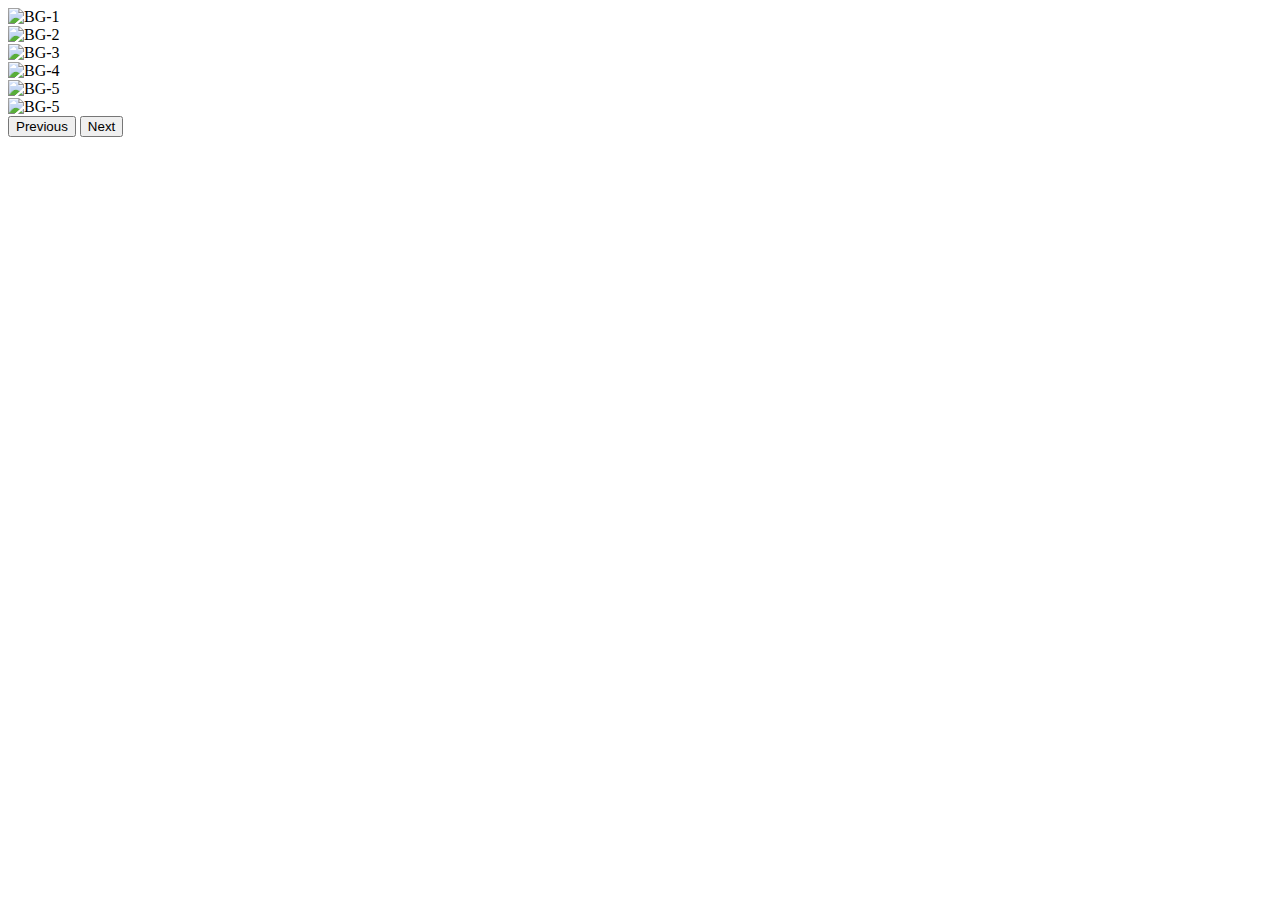
<file: src/main/resources/templates/index.html>
<!DOCTYPE html>
<html
  lang="en"
  xmlns:th="http://www.thymeleaf.org"
  th:replace="~{base::layout(~{::section})}"
>
  <head>
    <meta charset="utf-8" />
    <meta name="viewport" content="width=device-width, initial-scale=1" />
    <title>Sunil Ornaments</title>

    <link
      href="https://cdn.jsdelivr.net/npm/bootstrap@5.2.3/dist/css/bootstrap.min.css"
      rel="stylesheet"
      integrity="sha384-rbsA2VBKQhggwzxH7pPCaAqO46MgnOM80zW1RWuH61DGLwZJEdK2Kadq2F9CUG65"
      crossorigin="anonymous"
    />
  </head>
  <body>
    <section>
      <!-- Bootstrap Carousel/Slider Starts here -->
      <div
        id="carouselExampleFade"
        class="carousel slide carousel-fade"
        data-bs-ride="carousel"
      >
        <div class="carousel-inner">
          <div class="carousel-item active">
            <img
              th:src="@{/images/BG-1.PNG}"
              class="d-block w-100"
              alt="BG-1"
            />
          </div>
          <div class="carousel-item">
            <img
              th:src="@{/images/BG-2.JPG}"
              class="d-block w-100"
              alt="BG-2"
            />
          </div>
          <div class="carousel-item">
            <img
              th:src="@{/images/BG-3.JPG}"
              class="d-block w-100"
              alt="BG-3"
            />
          </div>
          <div class="carousel-item">
            <img
              th:src="@{/images/BG-4.JPG}"
              class="d-block w-100"
              alt="BG-4"
            />
          </div>
          <div class="carousel-item">
            <img
              th:src="@{/images/BG-5.JPG}"
              class="d-block w-100"
              alt="BG-5"
            />
          </div>
          <div class="carousel-item">
            <img
              th:src="@{/images/BG-6.JPG}"
              class="d-block w-100"
              alt="BG-5"
            />
          </div>
        </div>
        <button
          class="carousel-control-prev"
          type="button"
          data-bs-target="#carouselExampleFade"
          data-bs-slide="prev"
        >
          <span class="carousel-control-prev-icon" aria-hidden="true"></span>
          <span class="visually-hidden">Previous</span>
        </button>
        <button
          class="carousel-control-next"
          type="button"
          data-bs-target="#carouselExampleFade"
          data-bs-slide="next"
        >
          <span class="carousel-control-next-icon" aria-hidden="true"></span>
          <span class="visually-hidden">Next</span>
        </button>
      </div>

      <!-- Bootstrap Carousel/Slider Ends here -->
    </section>
  </body>
</html>
</file>
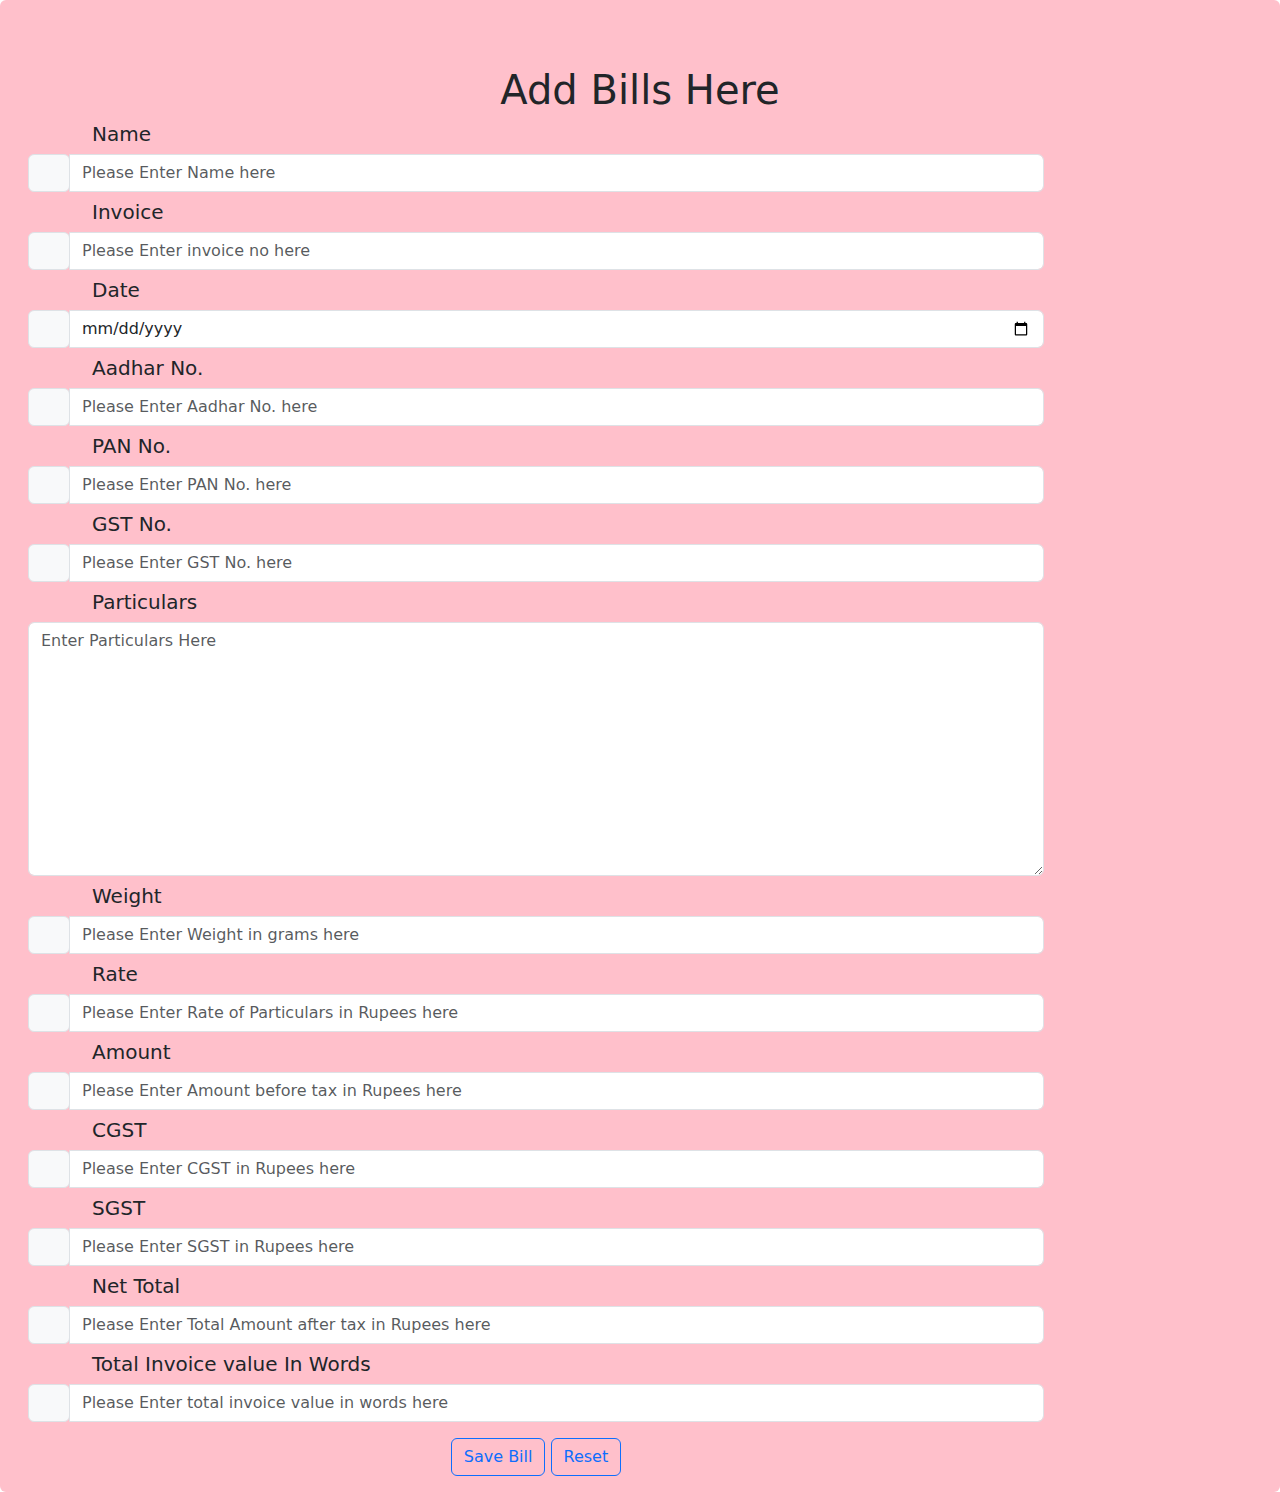
<file: src/main/resources/templates/billing/add_new_bill.html>
<!DOCTYPE html>
<html
  lang="en"
  xmlns:th="http://www.thymeleaf.org"
  th:replace="~{billing/bill_base::layout(~{::section})}"
>
  <head>
    <meta charset="utf-8" />
    <meta name="viewport" content="width=device-width, initial-scale=1" />
    <title>Add new bill</title>
    
    <link
      href="https://cdn.jsdelivr.net/npm/bootstrap@5.3.3/dist/css/bootstrap.min.css"
      rel="stylesheet"
      integrity="sha384-QWTKZyjpPEjISv5WaRU9OFeRpok6YctnYmDr5pNlyT2bRjXh0JMhjY6hW+ALEwIH"
      crossorigin="anonymous"
    />
  </head>
  <body>
	<section>
	
	<div class="card mr-3 ml-3" style="background-color: pink; border:hidden;">
		<div class="card-body">
<div th:if="${message}" th:classappend="${alert_class}" class="alert " role="alert" th:text="${message}">
  
</div>
      <h1 class="text-center">Add Bills Here</h1>
      	<div class="container-fluid">
      		<div class="row">
      			<div class="col-md-10 offset-md-0">
      	<form
      	th:object="${bill}"
      	method="POST"
      	th:action="@{/process-bill}" 
      	>
      	
      	<!-- Name field starts here-->
      	<H5 class="text-left" style="margin-left:4pc;"><label for="name">Name</label></H5>      
      	<div class="input-group mb-2">
      	
      		<div class="input-group-prepend">
      			<div class="input-group-text">
						
      	<i class="fa-solid fa-file-signature"></i>&emsp;
      	</div>
      	</div>
			<input type="text" id="name" name="name" required placeholder="Please Enter Name here" class="form-control"/>
      	</div>
      	
     	<!-- Name field Ends here-->

      
      	<!-- Invoice field starts here-->
      		<H5 class="text-left" style="margin-left:4pc;"><label for="name">Invoice</label></H5>      
      <div class="input-group mb-2" >
      		<div class="input-group-prepend">
      			<div class="input-group-text">
					      	
      	<i class="fa-solid fa-file-invoice"></i>&emsp;
      	</div>
      	</div>
			<input type="number" id="invoice_no" min ="1" required name="invoice_no"  placeholder="Please Enter invoice no here" class="form-control"/>
      	</div>
      	
      	<!-- Invoice field ends here-->
      
      	
      	<!-- Date field starts here-->
      		<H5 class="text-left" style="margin-left:4pc;"><label for="name">Date</label></H5>      
      <div class="input-group mb-2 ">
      		<div class="input-group-prepend">
      			<div class="input-group-text">
					      	
      	<i class="fa-solid fa-calendar"></i>&emsp;
      	</div>
      	</div>
			<input type="date" id="date" name="date" required placeholder="Please Enter Date here"  class="form-control"/>
      	</div>
      	
      	<!-- Date field ends here-->
      	
      	
      	<!-- Aadhar field starts here-->
      		<H5 class="text-left" style="margin-left:4pc;"><label for="name">Aadhar No.</label></H5>      
      <div class="input-group mb-2 ">
      		<div class="input-group-prepend">
      			<div class="input-group-text">
					      	
      	<i class="fa-solid fa-hashtag"></i>&emsp;
      	</div>
      	</div>
			<input type="number" id="aadhar_no" max="999999999999" min="111111111111" name="aadhar_no" placeholder="Please Enter Aadhar No. here" class="form-control"/>
      	</div>
      	
      	<!-- Aadhar field ends here-->
      	
      	
      
      <!-- PAN field starts here-->
      	<H5 class="text-left" style="margin-left:4pc;"><label for="name">PAN No.</label></H5>      
      <div class="input-group mb-2 ">
      		<div class="input-group-prepend">
      			<div class="input-group-text">
					      	
      	<i class="fa-solid fa-hashtag"></i>&emsp;
      	</div>
      	</div>
			<input type="text" id="pan_no" name="pan_no" maxlength="10" placeholder="Please Enter PAN No. here" class="form-control"/>
      	</div>
      	
      	<!-- PAN field ends here-->
      	
      	
      	
      	<!-- GST field starts here-->
      		<H5 class="text-left" style="margin-left:4pc;"><label for="name">GST No.</label></H5>      
      <div class="input-group mb-2 ">
      		<div class="input-group-prepend">
      			<div class="input-group-text">
					      	
      	<i class="fa-solid fa-hashtag"></i>&emsp;
      	</div>
      	</div>
			<input type="text" id="gstin_no" maxlength="15" name="gstin_no" placeholder="Please Enter GST No. here" class="form-control"/>
      	</div>
      	
      	<!-- GST field ends here-->
      	
      	
      	<!-- Particulars field starts here -->
      		<H5 class="text-left" style="margin-left:4pc;"><label for="name">Particulars</label></H5>      
      	<div class="input-group mb-2">
      	
      	<textarea id="particulars" name="particulars" class="form-control" rows="10"  placeholder="Enter Particulars Here" onkeydown="gotoNextInputForTextArea(event)"></textarea>
      	</div>
      	
      	<!-- Particulars field ends here -->
      	
      	
      	<!-- Weight field starts here-->
      		<H5 class="text-left" style="margin-left:4pc;"><label for="name">Weight</label></H5>      
      <div class="input-group mb-2 ">
      		<div class="input-group-prepend">
      			<div class="input-group-text">
					      	
      	<i class="fa-solid fa-scale-balanced"></i>&emsp;
      	</div>
      	</div>
			<input type="text" id="weight" name="weight" required placeholder="Please Enter Weight in grams here" class="form-control" onkeydown="goToNextInput(event)"/>
      	</div>
      	
      	<!-- Weight field ends here-->
      	
      	<!-- Rate field starts here-->
      	<H5 class="text-left" style="margin-left:4pc;"><label for="name">Rate</label></H5>      
      <div class="input-group mb-2 ">
      		<div class="input-group-prepend">
      			<div class="input-group-text">
					      	
      	<i class="fa-solid fa-percent"></i>&emsp;
      	</div>
      	</div>
			<input type="number" onkeydown="calculateAmountBeforeTax(event)" id="rate" required  name="rate"  placeholder="Please Enter Rate of Particulars in Rupees here" class="form-control"/>
      	</div>
      	
      	<!-- Rate field ends here-->
      	
      	
      	<!-- Amount field starts here-->
      		<H5 class="text-left" style="margin-left:4pc;"><label for="name">Amount</label></H5>      
      <div class="input-group mb-2 ">
      		<div class="input-group-prepend">
      			<div class="input-group-text">
					      	
      	<i class="fa-solid fa-indian-rupee-sign"></i>&emsp;
      	</div>
      	</div>
			<input type="text" id="amount" name="amount" required placeholder="Please Enter Amount before tax in Rupees here" class="form-control"/>
      	</div>
      	
      	<!-- Amount field ends here-->
      	
      	
      	<!-- CGST field starts here-->
      		<H5 class="text-left" style="margin-left:4pc;"><label for="name">CGST</label></H5>      
      <div class="input-group mb-2 ">
      		<div class="input-group-prepend">
      			<div class="input-group-text">
					      	
      	<i class="fa-solid fa-briefcase"></i>&emsp;
      	</div>
      	</div>
			<input type="text" id="cgst" name="cgst" required placeholder="Please Enter CGST in Rupees here" class="form-control"/>
      	</div>
      	
      	<!-- CGST field ends here-->
      	
      	
      	<!-- SGST field starts here-->
      		<H5 class="text-left" style="margin-left:4pc;"><label for="name">SGST</label></H5>      
      <div class="input-group mb-2 ">
      		<div class="input-group-prepend">
      			<div class="input-group-text">
					      	
      	<i class="fa-solid fa-briefcase"></i>&emsp;
      	</div>
      	</div>
			<input type="text" id="sgst" name="sgst" required placeholder="Please Enter SGST in Rupees here" class="form-control"/>
      	</div>
      	
      	<!-- SGST field ends here-->
      	
      	
      	<!-- Net Total field starts here-->
      		<H5 class="text-left" style="margin-left:4pc;"><label for="name">Net Total</label></H5>      
      <div class="input-group mb-2 ">
      		<div class="input-group-prepend">
      			<div class="input-group-text">
					      	
      	<i class="fa-solid fa-wallet"></i>&emsp;
      	</div>
      	</div>
			<input type="text" id="net_total" name="net_total" required placeholder="Please Enter Total Amount after tax in Rupees here" class="form-control"/>
      	</div>
      	
      	<!-- Net Total field ends here-->
      	
      	
      	<!-- total invoice value in Words field starts here-->
      		<H5 class="text-left" style="margin-left:4pc;"><label for="name">Total Invoice value In Words</label></H5>      
      	<div class="input-group mb-2 ">
      		<div class="input-group-prepend">
      			<div class="input-group-text">
					      	
      	<i class="fa-solid fa-rupee-sign"></i> &emsp;
      	</div>
      	</div>
			<input type="text" id="total_invoice_value_inwords" required name="total_invoice_value_inwords"  placeholder="Please Enter total invoice value in words here" class="form-control"/>
      	</div>
      	
     	<!-- total_invoice_value_inwords in Words field Ends here-->
      	
      	<div class="container text-center mt-3">
      	<button type="submit" class="btn btn-outline-primary">
      	Save Bill
      	</button>
      	<button type="reset" class="btn btn-outline-primary">
      	Reset
      	</button>
      	</div>
      	</form>
      </div>
      </div>
      </div>
    </div>
</div>    
	
  
  <!-- For auto focusing next input field when enter button is clicked  -->
      
<script>
	var allFields = document.querySelectorAll(".form-control");
	for(var i=1; i<7; i++)
	{
		allFields[i].addEventListener("keydown", function(event){
		if(event.keyCode == 13){
	event.preventDefault();
	if (this.parentElement.nextElementSibling.nextElementSibling.querySelector('input'))
		this.parentElement.nextElementSibling.nextElementSibling.querySelector('input').focus();
	if (this.parentElement.nextElementSibling.nextElementSibling.querySelector('textarea'))
		this.parentElement.nextElementSibling.nextElementSibling.querySelector('textarea').focus();
	}
	});
}
	</script>
<!-- end function here  -->

	</section>      
      
</body>
</html>
</file>
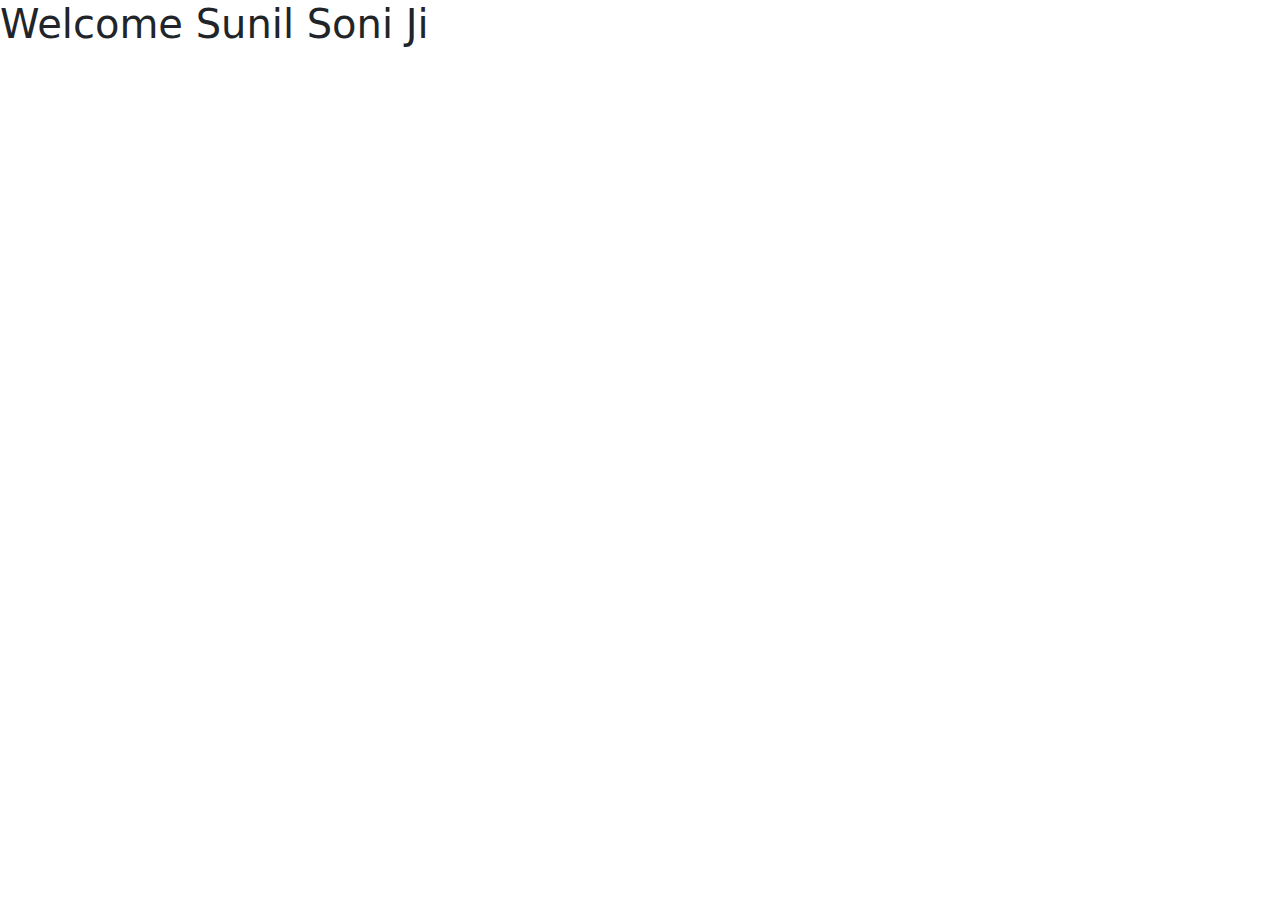
<file: src/main/resources/templates/billing/bill_dashboard.html>
<!DOCTYPE html>
<html
  lang="en"
  xmlns:th="http://www.thymeleaf.org"
  th:replace="~{billing/bill_base::layout(~{::section})}"
>
  <head>
    <meta charset="utf-8" />
    <meta name="viewport" content="width=device-width, initial-scale=1" />
    <title>bill dashboard</title>
    
    <link
      href="https://cdn.jsdelivr.net/npm/bootstrap@5.3.3/dist/css/bootstrap.min.css"
      rel="stylesheet"
      integrity="sha384-QWTKZyjpPEjISv5WaRU9OFeRpok6YctnYmDr5pNlyT2bRjXh0JMhjY6hW+ALEwIH"
      crossorigin="anonymous"
    />
  </head>
  <body>
    <section>
      <h1>Welcome Sunil Soni Ji</h1>
 
      <script
        src="https://cdn.jsdelivr.net/npm/bootstrap@5.3.3/dist/js/bootstrap.bundle.min.js"
        integrity="sha384-YvpcrYf0tY3lHB60NNkmXc5s9fDVZLESaAA55NDzOxhy9GkcIdslK1eN7N6jIeHz"
        crossorigin="anonymous"
      ></script>
        
    </section>
  </body>
</html>
</file>
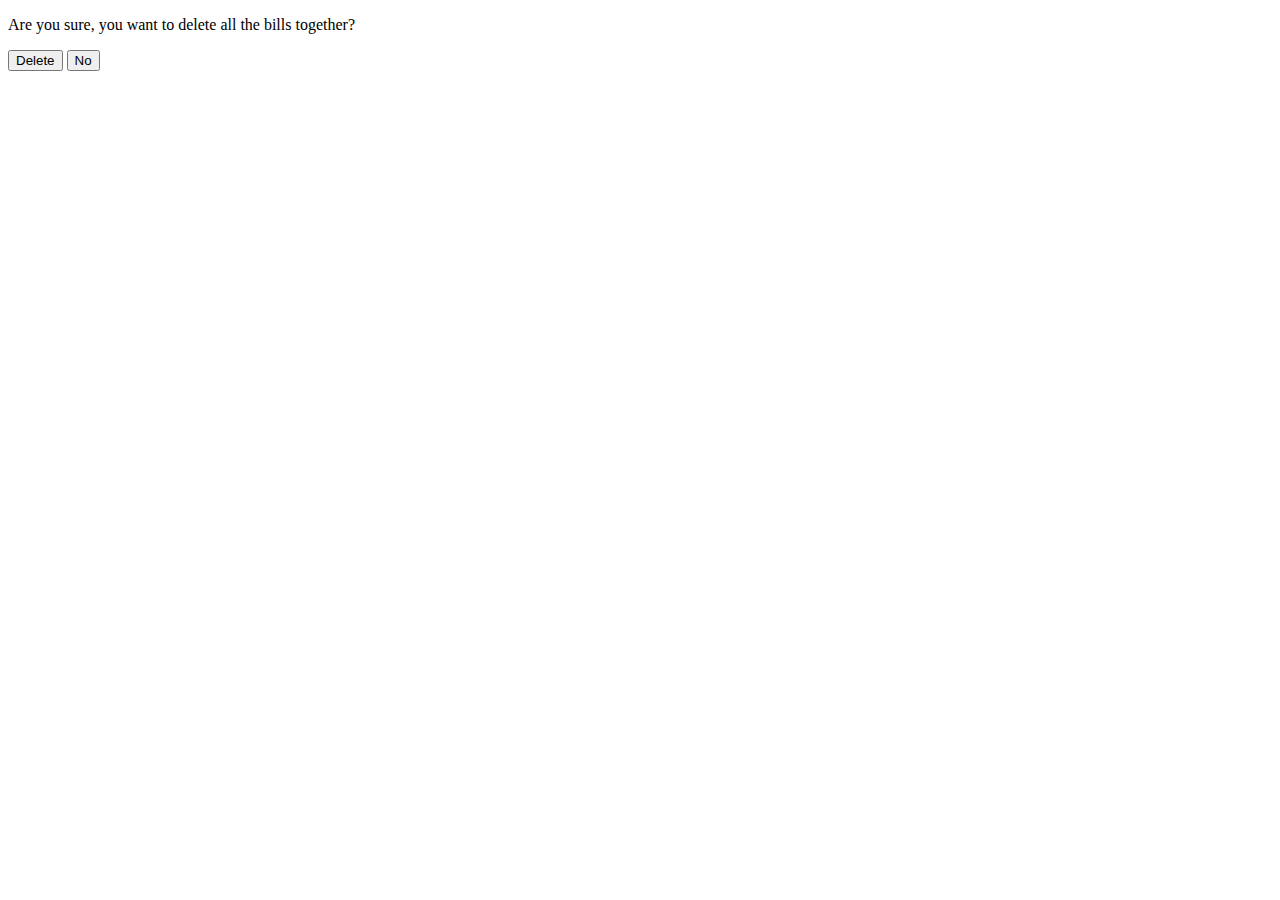
<file: src/main/resources/templates/billing/confirm_delete.html>
<!DOCTYPE html>
<html
  lang="en"
  xmlns:th="http://www.thymeleaf.org"
  th:fragment="layout(content)"
>
  <head>
    <meta charset="utf-8" />
    <meta name="viewport" content="width=device-width, initial-scale=1" />
    <title th:text="${title}">Confirm Delete</title>
</head>
<body>
<p>Are you sure, you want to delete all the bills together?
<form method="post" th:action="@{'/Delete-Confirm'}" style="display:inline;">
      <button type="submit" class="btn btn-danger btn-sm">Delete</button>
      </form>
<button><a th:href="@{'/view-bills'}" style="text-decoration:none">No</a></button>
</body>
</html>
</file>
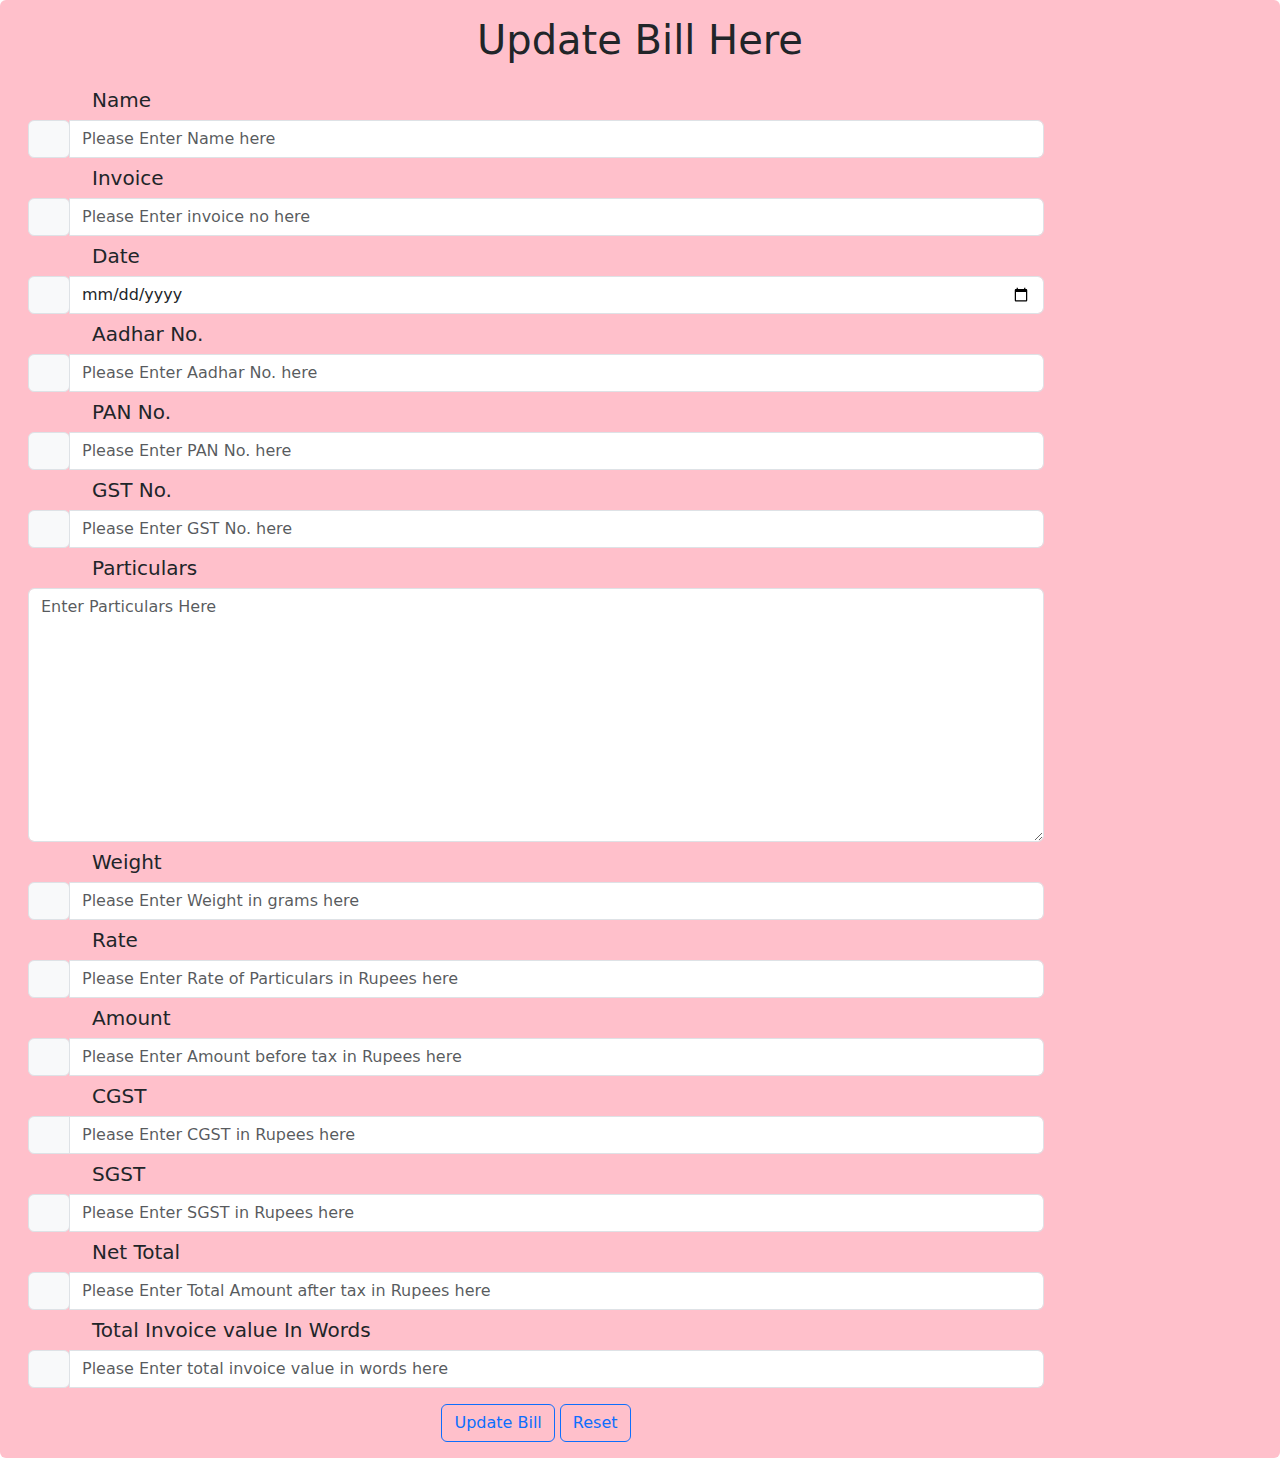
<file: src/main/resources/templates/billing/update_bill.html>
<!DOCTYPE html>
<html
  lang="en"
  xmlns:th="http://www.thymeleaf.org"
  th:replace="~{billing/bill_base::layout(~{::section})}"
>
  <head>
    <meta charset="utf-8" />
    <meta name="viewport" content="width=device-width, initial-scale=1" />
    <title>update bill</title>
    
    <link
      href="https://cdn.jsdelivr.net/npm/bootstrap@5.3.3/dist/css/bootstrap.min.css"
      rel="stylesheet"
      integrity="sha384-QWTKZyjpPEjISv5WaRU9OFeRpok6YctnYmDr5pNlyT2bRjXh0JMhjY6hW+ALEwIH"
      crossorigin="anonymous"
    />
  </head>
  <body>
	<section>
	
	<div class="card mr-3 ml-3" style="background-color: pink; border:hidden;">
		<div class="card-body">
		
     <h1 class="text-center">Update Bill Here</h1>
      	<div class="container-fluid mt-1">
      		<div class="row">
      			<div class="col-md-10 offset-md-0">
      	<form
      	th:object="${bill}"
      	method="POST"
      	th:action="@{/process-update-bill}" 
      	>
      
      <!-- Serial No field starts here-->
      <div class="input-group mt-3">
			<input type="hidden" id="sl_no" name="sl_no"  th:value="${bill.sl_no}" placeholder="Please Enter Sl no here" class="hidden"/>
      	</div>
      	</
      	<!-- Serial No field ends here-->
      
      	
      	
      	<!-- Name field starts here-->
      	      	<H5 class="text-left" style="margin-left:4pc;"><label for="name">Name</label></H5>      
      	<div class="input-group mb-2">

      		<div class="input-group-prepend">
      			<div class="input-group-text">
					      	
      	<i class="fa-solid fa-file-signature"></i>&emsp;
      	</div>
      	</div>
			<input type="text" id="name" name="name" required th:value="${bill.name}" placeholder="Please Enter Name here" class="form-control"/>
      	</div>
      	
     	<!-- Name field Ends here-->

      	<!-- Invoice field starts here-->
      <H5 class="text-left" style="margin-left:4pc;"><label for="name">Invoice</label></H5>      
      <div class="input-group mb-2" >
      		<div class="input-group-prepend">
      			<div class="input-group-text">
					      	
      	<i class="fa-solid fa-file-invoice"></i>&emsp;
      	</div>
      	</div>
			<input type="number" id="invoice_no" th:value="${bill.invoice_no}" min ="1" required name="invoice_no"  placeholder="Please Enter invoice no here" class="form-control"/>
      	</div>
      	
      	<!-- Invoice field ends here-->
      
      
      	<!-- Date field starts here-->
     <H5 class="text-left" style="margin-left:4pc;"><label for="name">Date</label></H5>      
      <div class="input-group mb-2 ">
      		<div class="input-group-prepend">
      			<div class="input-group-text">
					      	
      	<i class="fa-solid fa-calendar"></i>&emsp;
      	</div>
      	</div>
			<input type="date" id="date" name="date" th:value="${bill.date}" required placeholder="Please Enter Date here"  class="form-control"/>
      	</div>
      	
      	<!-- Date field ends here-->
      	
      	
      	<!-- Aadhar field starts here-->
      <H5 class="text-left" style="margin-left:4pc;"><label for="name">Aadhar No.</label></H5>      
      <div class="input-group mb-2 ">
      		<div class="input-group-prepend">
      			<div class="input-group-text">
					      	
      	<i class="fa-solid fa-hashtag"></i>&emsp;
      	</div>
      	</div>
			<input type="number" id="aadhar_no" name="aadhar_no" min="111111111111" max="999999999999" th:value="${bill.aadhar_no}" placeholder="Please Enter Aadhar No. here" class="form-control"/>
      	</div>
      	
      	<!-- Aadhar field ends here-->
      	
      	
      
      <!-- PAN field starts here-->
      <H5 class="text-left" style="margin-left:4pc;"><label for="name">PAN No.</label></H5>      
      <div class="input-group mb-2 ">
      		<div class="input-group-prepend">
      			<div class="input-group-text">
					      	
      	<i class="fa-solid fa-hashtag"></i>&emsp;
      	</div>
      	</div>
			<input type="text" id="pan_no" name="pan_no" maxlength="10" th:value="${bill.pan_no}" placeholder="Please Enter PAN No. here" class="form-control"/>
      	</div>
      	
      	<!-- PAN field ends here-->
      	
      	
      	
      	<!-- GST field starts here-->
      <H5 class="text-left" style="margin-left:4pc;"><label for="name">GST No.</label></H5>      
      <div class="input-group mb-2 ">
      		<div class="input-group-prepend">
      			<div class="input-group-text">
					      	
      	<i class="fa-solid fa-hashtag"></i>&emsp;
      	</div>
      	</div>
			<input type="text" id="gstin_no" th:value="${bill.gstin_no}" maxlength="15" name="gstin_no" placeholder="Please Enter GST No. here" class="form-control"/>
      	</div>
      	
      	<!-- GST field ends here-->
      	
      	
      	<!-- Particulars field starts here -->
      	<H5 class="text-left" style="margin-left:4pc;"><label for="name">Particulars</label></H5>      
      	<div class="input-group mb-2">
      	
      	<textarea id="particulars" name="particulars" th:text="${bill.particulars}" class="form-control" rows="10"  placeholder="Enter Particulars Here" onkeydown="gotoNextInputForTextArea(event)"></textarea>
      	</div>
      	
      	<!-- Particulars field ends here -->
      	
      	
      	<!-- Weight field starts here-->
      <H5 class="text-left" style="margin-left:4pc;"><label for="name">Weight</label></H5>      
      <div class="input-group mb-2 ">
      		<div class="input-group-prepend">
      			<div class="input-group-text">
					      	
      	<i class="fa-solid fa-scale-balanced"></i>&emsp;
      	</div>
      	</div>
			<input type="text" id="weight"  name="weight" th:value="${bill.weight}" required placeholder="Please Enter Weight in grams here" class="form-control" onkeydown="goToNextInput(event)"/>
      	</div>
      	
      	<!-- Weight field ends here-->
      	
      	<!-- Rate field starts here-->
      <H5 class="text-left" style="margin-left:4pc;"><label for="name">Rate</label></H5>      
      <div class="input-group mb-2 ">
      		<div class="input-group-prepend">
      			<div class="input-group-text">
					      	
      	<i class="fa-solid fa-percent"></i>&emsp;
      	</div>
      	</div>
			<input type="number" th:value="${bill.rate}" onkeydown="calculateAmountBeforeTax(event)" id="rate" required  name="rate"  placeholder="Please Enter Rate of Particulars in Rupees here" class="form-control"/>
      	</div>
      	
      	<!-- Rate field ends here-->
      	
      	
      	<!-- Amount field starts here-->
     <H5 class="text-left" style="margin-left:4pc;"><label for="name">Amount</label></H5>      
      <div class="input-group mb-2 ">
      		<div class="input-group-prepend">
      			<div class="input-group-text">
					      	
      	<i class="fa-solid fa-indian-rupee-sign"></i>&emsp;
      	</div>
      	</div>
			<input type="text" id="amount" name="amount" th:value="${bill.amount}" required placeholder="Please Enter Amount before tax in Rupees here" class="form-control"/>
      	</div>
      	
      	<!-- Amount field ends here-->
      	
      	
      	<!-- CGST field starts here-->
      <H5 class="text-left" style="margin-left:4pc;"><label for="name">CGST</label></H5>      
      <div class="input-group mb-2 ">
      		<div class="input-group-text">
			<div class="input-group-prepend">
      	<i class="fa-solid fa-briefcase"></i>&emsp;
      	</div>
      	</div>
			<input type="text" id="cgst" name="cgst" th:value="${bill.cgst}" required placeholder="Please Enter CGST in Rupees here" class="form-control"/>
      	</div>
      	
      	<!-- CGST field ends here-->
      	
      	
      	<!-- SGST field starts here-->
     <H5 class="text-left" style="margin-left:4pc;"><label for="name">SGST</label></H5>      
      <div class="input-group mb-2 ">
      		<div class="input-group-prepend">
      			<div class="input-group-text">
					      	
      	<i class="fa-solid fa-briefcase"></i>&emsp;
      	</div>
      	</div>
			<input type="text" id="sgst" name="sgst" th:value="${bill.sgst}" required placeholder="Please Enter SGST in Rupees here" class="form-control"/>
      	</div>
      	
      	<!-- SGST field ends here-->
      	
      	
      	<!-- Net Total field starts here-->
      <H5 class="text-left" style="margin-left:4pc;"><label for="name">Net Total</label></H5>      
      <div class="input-group mb-2 ">
      		<div class="input-group-prepend">
      			<div class="input-group-text">
					      	
      	<i class="fa-solid fa-wallet"></i>&emsp;
      	</div>
      	</div>
			<input type="text" id="net_total" name="net_total" th:value="${bill.net_total}" required placeholder="Please Enter Total Amount after tax in Rupees here" class="form-control"/>
      	</div>
      	
      	<!-- Net Total field ends here-->
      	
      	
      	<!-- total invoice value in Words field starts here-->
      	<H5 class="text-left" style="margin-left:4pc;"><label for="name">Total Invoice value In Words</label></H5>      
      	<div class="input-group mb-2 ">
      		<div class="input-group-prepend">
      			<div class="input-group-text">
					      	
      	<i class="fa-solid fa-rupee-sign"></i> &emsp;
      	</div>
      	</div>
			<input type="text" id="total_invoice_value_inwords" th:value="${bill.total_invoice_value_inwords}" required name="total_invoice_value_inwords"  placeholder="Please Enter total invoice value in words here" class="form-control"/>
      	</div>
      	
     	<!-- total_invoice_value_inwords in Words field Ends here-->
      	
      	<div class="container text-center mt-3">
      	<button type="submit" class="btn btn-outline-primary">
      	Update Bill
      	</button>
      	<button type="reset" class="btn btn-outline-primary">
      	Reset
      	</button>
      	</div>
      	</form>
      </div>
      </div>
      </div>
    </div>
</div>    
	
	<!-- For auto focusing next input field when enter button is clicked  -->
      
<script>
var allFields = document.querySelectorAll(".form-control");
for(var i=1; i<7; i++)
{
	allFields[i].addEventListener("keydown", function(event){
	if(event.keyCode == 13){
event.preventDefault();
if (this.parentElement.nextElementSibling.nextElementSibling.querySelector('input'))
	this.parentElement.nextElementSibling.nextElementSibling.querySelector('input').focus();
if (this.parentElement.nextElementSibling.nextElementSibling.querySelector('textarea'))
	this.parentElement.nextElementSibling.nextElementSibling.querySelector('textarea').focus();
}
});
}
	</script>
<!-- end function here  -->
	</section>
	
</body>
</html>
</file>
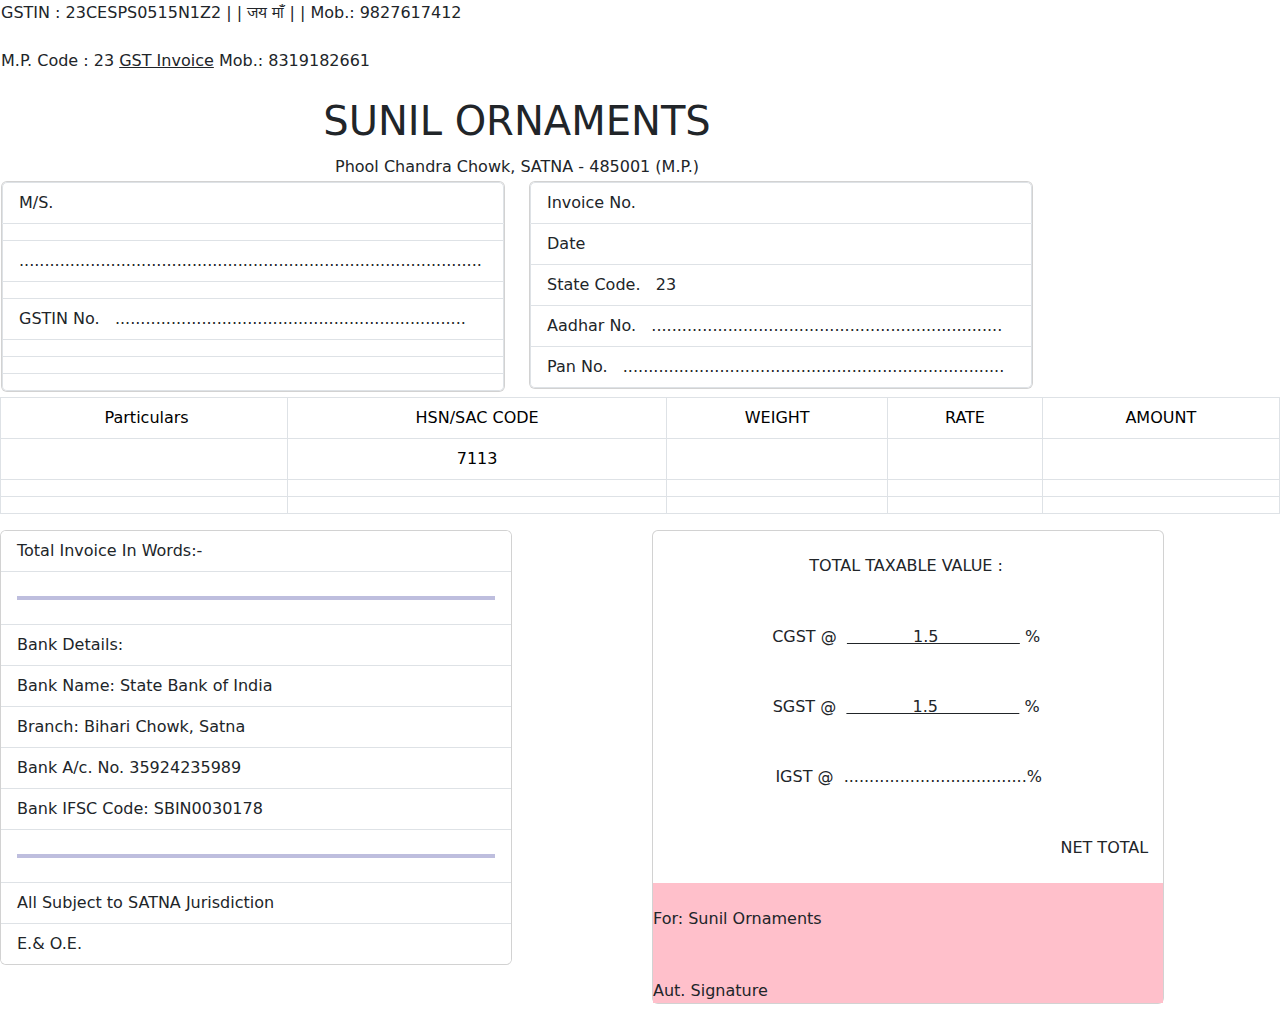
<file: src/main/resources/templates/billing/view_bill_details.html>
<!doctype html>
<html lang="en"
xmlns:th="http://www.thymeleaf.org">
<head>
	<meta charset="UTF-8" />
	<title>Document</title>
<link
      href="https://cdn.jsdelivr.net/npm/bootstrap@5.3.3/dist/css/bootstrap.min.css"
      rel="stylesheet"
      integrity="sha384-QWTKZyjpPEjISv5WaRU9OFeRpok6YctnYmDr5pNlyT2bRjXh0JMhjY6hW+ALEwIH"
      crossorigin="anonymous"
    />
    <link rel="stylesheet" th:href="@{/css/bill_style.css}" />
</head>
<body >

	<!-- Outermost box -->
	<div id="mydiv">
	<table class="my-table">
	<tr>
	<td>
	<span class="GSTIN">GSTIN : 23CESPS0515N1Z2</span>
	<span class="jaimaa">| |  जय माँ   | |</span>
	<span class="mob1">Mob.: 9827617412</span>
<br><br>
	<span class="mpcode">M.P. Code : 23</span>
	<span class="GST"><u class="u_gst">GST Invoice</u></span>
	<span class="mob2">Mob.: 8319182661</span>
	<br><br><h1 class="text-center">SUNIL ORNAMENTS</h1>
	</td>
	</tr>
	<tr>
	<td class="phool text-center">Phool Chandra Chowk, SATNA - 485001 (M.P.)</td>
	</tr>
		<tr>
		<td>
		<div class="row">
		<div class="col-lg-6 mb-1">
		<div class="card" style="width: 31.5pc;">
  <ul class="list-group">
    <li class="list-group-item">M/S.  &nbsp;<u><span th:text="${bills.name}"></span></u></li>
    <li class="list-group-item"></li>
    <li class="list-group-item">...........................................................................................</li>
    <li class="list-group-item"></li>
    <li class="list-group-item">GSTIN No. &nbsp;<u><span th:if="${bills.gstin_no!=''}" th:text="${bills.gstin_no}"></span></u>
    <span th:unless="${bills.gstin_no!=''}">.....................................................................</span></li>
    <li class="list-group-item"></li>
    <li class="list-group-item"></li>
    <li class="list-group-item"></li>

  </ul>
</div>
</div>
<div class="col-lg-6 mb-1">
<div class="card" style="width: 31.5pc;">
  <ul class="list-group">
    <li class="list-group-item">Invoice No. &nbsp;<u><span th:text="${bills.invoice_no}"></span></u></li>
    <li class="list-group-item">Date &nbsp;&nbsp;<u><span th:text="${bills.date}"></span></u></li>
    <li class="list-group-item">State Code. &nbsp; 23</li>
    <li class="list-group-item">Aadhar No. &nbsp;
    <u><span th:if="${bills.aadhar_no!=''}" th:text="${bills.aadhar_no}"></span></u>
    <span th:unless="${bills.aadhar_no!=''}">.....................................................................</span></li>
    <li class="list-group-item">Pan No. &nbsp; <u><span th:if="${bills.pan_no!=''}" th:text="${bills.pan_no}"></span></u>
    <span th:unless="${bills.pan_no!=''}">...........................................................................</span></li>
  </ul>
</div>
</div>
	</td>
	</tr>
	</table>
	<table class="table table-bordered" style="text-align: center;">
			<tr class="tr_bordered">
			<td>&nbsp;Particulars</td>
			<td>HSN/SAC CODE</td>
			<td>WEIGHT</td>
			<td>RATE</td>
			<td>AMOUNT</td>
			</tr>
			<tr class="tr_bordered">
			<td th:text="'&nbsp;'+${bills.particulars}"></td>
			<td>7113</td>
			<td th:text="${bills.weight}+' gm'"></td>
			<td th:text="${bills.rate}+' /-'"></td>
			<td th:text="${bills.amount}"></td>
			</tr>
			<th:block th:each="i: ${#numbers.sequence(1, 20)}">
			<tr class="tr_unbordered">
			<td></td>
			<td></td>
			<td></td>
			<td></td>
			<td></td>
			</tr>
			</th:block>
			<tr class="tr_bordered">
			<td></td>
			<td></td>
			<td></td>
			<td></td>
			<td></td>
			</tr>
			
	</table>
	<div class="row">
		<div class="col-lg-6">
	<div class="card" style="width: 32pc;">
  <ul class="list-group list-group-flush">
    <li class="list-group-item line">Total Invoice In Words:- <u><span th:text="${bills.total_invoice_value_inwords}"></span></u></li>
        <li class="list-group-item"><hr style="border: 2px solid navy; background-color:pink;"></li>
    <li class="list-group-item">Bank Details:</li>
    <li class="list-group-item">Bank Name: State Bank of India</li>
    <li class="list-group-item">Branch: Bihari Chowk, Satna</li>
    <li class="list-group-item">Bank A/c. No. 35924235989</li>
    <li class="list-group-item">Bank IFSC Code: SBIN0030178</li>
    <li class="list-group-item"><hr style="border: 2px solid navy; background-color:pink;"></li>
    <li class="list-group-item">All Subject to SATNA Jurisdiction</li>
    <li class="list-group-item">E.& O.E.</li>
  </ul>
</div>
</div>


<div class="col-lg-6 mb-4">
<div class="card" style="width: 32pc;">
  <table class="mytable2"  style="height: 22pc;">
  <tr style="text-align: center;">
  <td>TOTAL TAXABLE VALUE :</td>
  <td th:text="${bills.amount}"></td>
  </tr>
  <tr style="text-align: center;">
  <td>CGST @  &nbsp;<u> &nbsp; &nbsp; &nbsp;  &nbsp; &nbsp; &nbsp; 1.5 &nbsp;  &nbsp; &nbsp; &nbsp; &nbsp; &nbsp;  &nbsp; &nbsp;</u> %</td>
  <td th:text="${bills.cgst}"></td>
  </tr>
  <tr style="text-align: center;">
  <td>SGST @  &nbsp;<u> &nbsp; &nbsp; &nbsp;  &nbsp; &nbsp; &nbsp; 1.5 &nbsp; &nbsp; &nbsp; &nbsp;  &nbsp; &nbsp; &nbsp; &nbsp;</u> %</td>
  <td th:text="${bills.sgst}"></td>
  </tr>
  <tr style="text-align: center;">
  <td> &nbspIGST @  &nbsp;....................................%</td>
  <td></td>
  </tr>
  <tr style="text-align: center;">
  <td style="text-align: right">NET TOTAL &nbsp;</td>
  <td th:text="${bills.net_total}"></td>
  </tr>  
</table>
<div class="tr_bordered" style="background-color: pink">
<br><div class="footer">  For: Sunil Ornaments</div><br><br>
 <div class="footer"> Aut. Signature</div>  
</div>
</div>
</div>
	</div>
	</div>
	
</body>
</html>
</file>
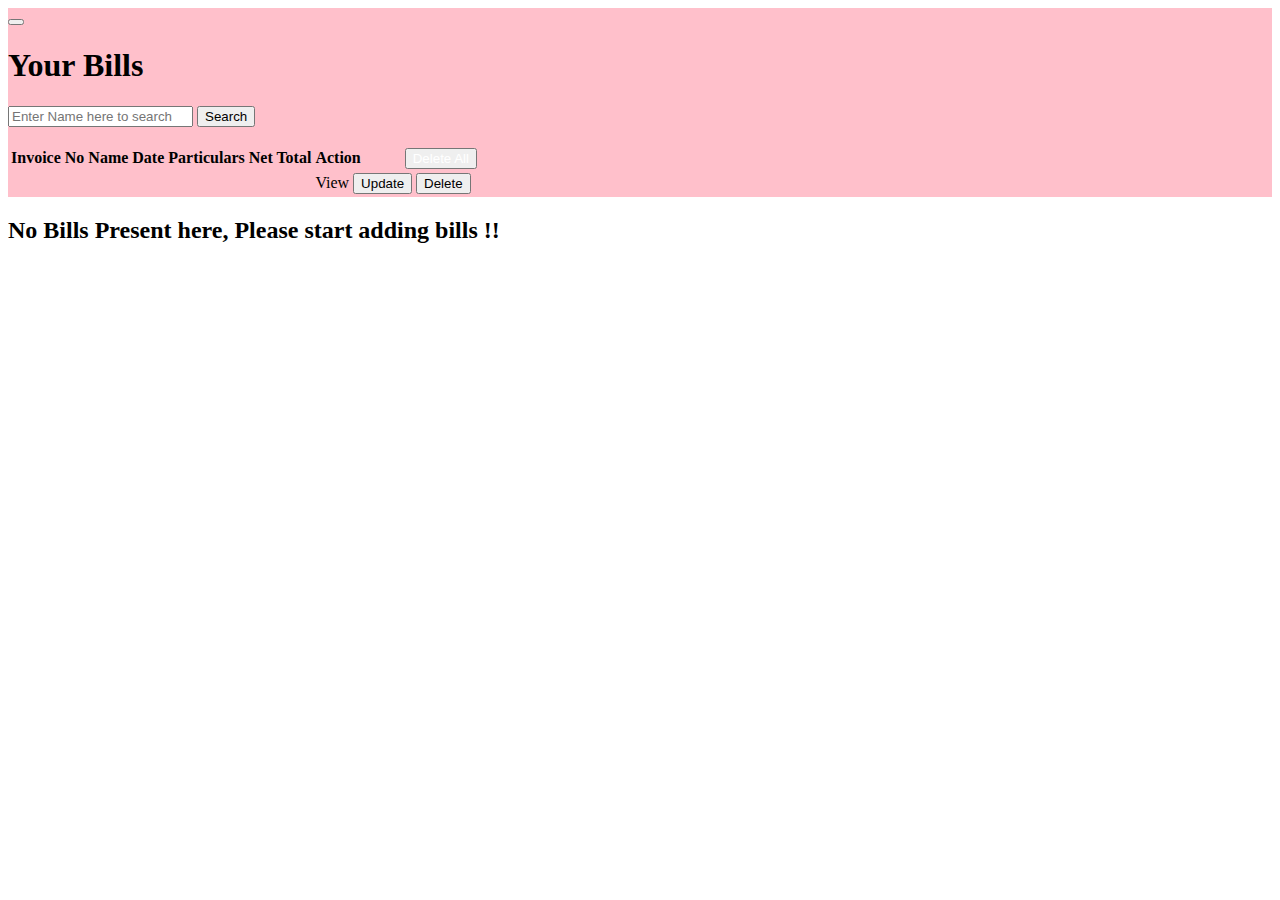
<file: src/main/resources/templates/billing/view_bills.html>
<!doctype html>
<html lang="en"
xmlns:th="http://www.thymeleaf.org"
  th:replace="~{billing/bill_base::layout(~{::section})}"
  >
<head>
	<meta charset="UTF-8" />
	<title th:text="${title}"></title>
    <link rel="stylesheet" th:href="@{/css/style.css}" />
</head>
<body>
<section>

	<div class="card ml-2 contact-card" style="background-color: pink; border:hidden;" th:if="${bills.size()}">
	<div class="card-body">
	<div th:if="${message}" th:classappend="${alert_class}" class="alert alert-dismissible fade show" role="alert">
	<strong th:text="${message}"></strong>
	<button type="button" class="btn-close" data-bs-dismiss="alert" aria-label="Close"></button>
</div>
	<h1 class="text-center">Your Bills</h1>
	<form class="d-flex" th:action="@{/search}">
        <input class="form-control me-2" id="searchQuery" name="searchQuery" type="search" placeholder="Enter Name here to search" aria-label="Search">
        <button class="btn btn-success" type="submit">Search</button>
      </form>
      <br>
	<table class="table table-responsive">
  <thead>
    <tr>
      <th scope="col">Invoice No</th>
      <th scope="col">Name</th>
      <th scope="col">Date</th>
      <th scope="col">Particulars</th>
      <th scope="col">Net Total</th>
      <th scope="col">Action &nbsp; &nbsp; &nbsp; &nbsp; &nbsp; 
      <button class="btn btn-danger btn-sm"><a th:href="@{'/confirmDelete'}" style="text-decoration: none; color:white;">Delete All</a></button>
      </th>
    </tr>
  </thead>
  <tbody>
    <tr th:each="b:${bills}">
      <th scope="row" th:text="${b.invoice_no}"></th>
      <td th:text="${b.name}"></td>
      <td th:text="${b.date}"></td>
       <td th:text="${b.particulars}"></td>
      <td th:text="${b.net_total}"></td>
      <td>
      <div>
      <a th:href="@{'/view_bill/'+${b.invoice_no}}" class="btn btn-warning btn-sm">View</a>
      <form method="post" th:action="@{'/update_bill/'+${b.invoice_no}}" style="display:inline;">
      <button type="submit" class="btn btn-primary btn-sm">Update</button>
      </form>
      <form method="post" th:action="@{'/delete_bill/'+${b.invoice_no}}" style="display:inline;">
      <button type="submit" class="btn btn-danger btn-sm">Delete</button>
      </form>
      </div>
      
      </td>
    </tr>
   
  </tbody>
</table>

	</div>
	</div>

	<h2 th:unless="${bills.size()}" class="text-center bg-danger text-white">No Bills Present here, Please start adding bills !!</h2>
	
</section>
</body>
</html>
</file>
